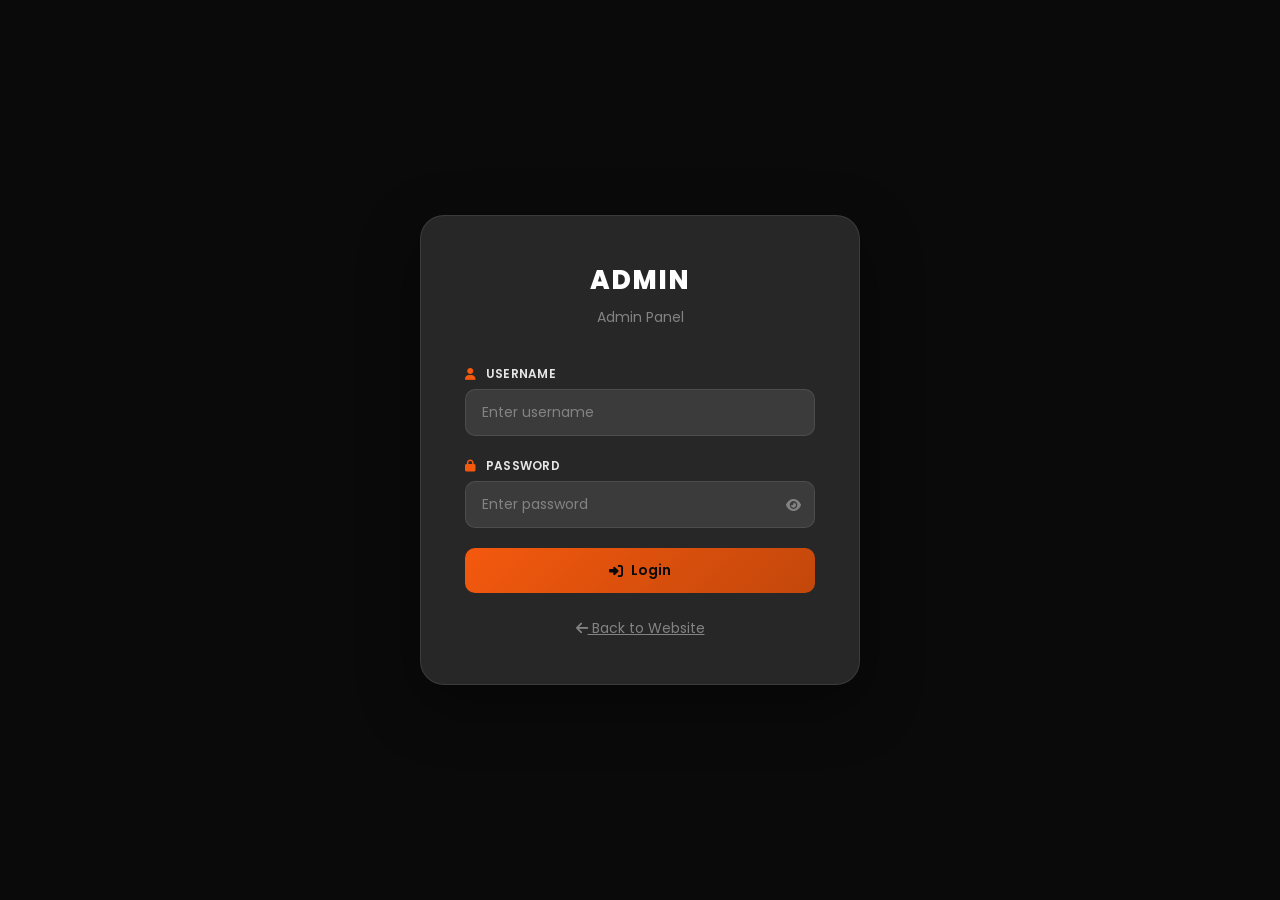
<file: admin/dashboard.html>
<!DOCTYPE html>
<html lang="en">
<head>
    <meta charset="UTF-8">
    <meta name="viewport" content="width=device-width, initial-scale=1.0">
    <title>Admin Dashboard - Sri SPS E-Bikes (Electric)</title>
    <link href="https://fonts.googleapis.com/css2?family=Poppins:wght@300;400;500;600;700&display=swap" rel="stylesheet">
    <link rel="stylesheet" href="https://cdnjs.cloudflare.com/ajax/libs/font-awesome/6.5.1/css/all.min.css">
    <link rel="stylesheet" href="../css/admin.css">
</head>
<body>
    <!-- Sidebar -->
    <aside class="sidebar" id="sidebar">
        <div class="sidebar-header">
            <h2>ADMIN</h2>
            <button class="sidebar-toggle" id="sidebarToggle">
                <i class="fas fa-bars"></i>
            </button>
        </div>
        <nav class="sidebar-nav">
            <ul>
                <li><a href="#dashboard" class="nav-link active" data-section="dashboard"><i class="fas fa-tachometer-alt"></i> Dashboard</a></li>
                <li><a href="#products" class="nav-link" data-section="products"><i class="fas fa-motorcycle"></i> Products</a></li>
                <li><a href="#features" class="nav-link" data-section="features"><i class="fas fa-star"></i> Features</a></li>
                <li><a href="#contact" class="nav-link" data-section="contact"><i class="fas fa-phone"></i> Contact</a></li>
                <li><a href="#images" class="nav-link" data-section="images"><i class="fas fa-image"></i> Images</a></li>
                <li><a href="#theme" class="nav-link" data-section="theme"><i class="fas fa-palette"></i> Theme</a></li>
                <li><a href="#settings" class="nav-link" data-section="settings"><i class="fas fa-cog"></i> Settings</a></li>
                <li><a href="#backup" class="nav-link" data-section="backup"><i class="fas fa-database"></i> Backup</a></li>
            </ul>
        </nav>
        <div class="sidebar-footer">
            <a href="../index.html" target="_blank"><i class="fas fa-external-link-alt"></i> View Website</a>
            <a href="#" id="logoutBtn"><i class="fas fa-sign-out-alt"></i> Logout</a>
        </div>
    </aside>

    <!-- Main Content -->
    <main class="main-content" id="mainContent">
        <!-- Top Bar -->
        <header class="topbar">
            <div class="topbar-left">
                <button class="mobile-menu-btn" id="mobileMenuBtn">
                    <i class="fas fa-bars"></i>
                </button>
                <h2 id="pageTitle">Dashboard</h2>
            </div>
            <div class="topbar-right">
                <span class="admin-name"><i class="fas fa-user-circle"></i> Admin</span>
            </div>
        </header>

        <!-- Dashboard Section -->
        <section class="content-section active" id="dashboard">
            <div class="stats-grid">
                <div class="stat-card">
                    <div class="stat-icon"><i class="fas fa-motorcycle"></i></div>
                    <div class="stat-info">
                        <h3 id="totalProducts">5</h3>
                        <p>Total Products</p>
                    </div>
                </div>
                <div class="stat-card">
                    <div class="stat-icon"><i class="fas fa-star"></i></div>
                    <div class="stat-info">
                        <h3 id="totalFeatures">6</h3>
                        <p>Total Features</p>
                    </div>
                </div>
                <div class="stat-card">
                    <div class="stat-icon"><i class="fas fa-image"></i></div>
                    <div class="stat-info">
                        <h3 id="totalImages">0</h3>
                        <p>Total Images</p>
                    </div>
                </div>
                <div class="stat-card">
                    <div class="stat-icon"><i class="fas fa-palette"></i></div>
                    <div class="stat-info">
                        <h3 id="currentTheme">Default</h3>
                        <p>Current Theme</p>
                    </div>
                </div>
                <div class="stat-card" id="storageUsage">
                    <!-- Filled by JS -->
                </div>
            </div>

            <div class="dashboard-grid">
                <div class="dashboard-card">
                    <h3><i class="fas fa-motorcycle"></i> Recent Products</h3>
                    <div id="recentProducts" class="recent-list">
                        <!-- Filled by JS -->
                    </div>
                </div>
                <div class="dashboard-card">
                    <h3><i class="fas fa-info-circle"></i> Quick Info</h3>
                    <div class="quick-info">
                        <p><strong>Version:</strong> 1.0.0</p>
                    </div>
                </div>
            </div>
        </section>

        <!-- Products Section -->
        <section class="content-section" id="products">
            <div class="section-header-bar">
                <h3><i class="fas fa-motorcycle"></i> Manage Products</h3>
                <button class="btn btn-primary" id="addProductBtn">
                    <i class="fas fa-plus"></i> Add Product
                </button>
            </div>
            <div class="table-container">
                <table class="data-table" id="productsTable">
                    <thead>
                        <tr>
                            <th>ID</th>
                            <th>Model</th>
                            <th>Category</th>
                            <th>Battery</th>
                            <th>Speed</th>
                            <th>Mileage</th>
                            <th>Charge</th>
                            <th>Price</th>
                            <th>Colours</th>
                            <th>Actions</th>
                        </tr>
                    </thead>
                    <tbody id="productsTableBody">
                        <!-- Filled by JS -->
                    </tbody>
                </table>
            </div>
        </section>

        <!-- Features Section -->
        <section class="content-section" id="features">
            <div class="section-header-bar">
                <h3><i class="fas fa-star"></i> Manage Features (Why Choose Us)</h3>
                <button class="btn btn-primary" id="addFeatureBtn">
                    <i class="fas fa-plus"></i> Add Feature
                </button>
            </div>
            <div class="table-container">
                <table class="data-table" id="featuresTable">
                    <thead>
                        <tr>
                            <th>ID</th>
                            <th>Icon</th>
                            <th>Title</th>
                            <th>Description</th>
                            <th>Actions</th>
                        </tr>
                    </thead>
                    <tbody id="featuresTableBody">
                        <!-- Filled by JS -->
                    </tbody>
                </table>
            </div>
        </section>

        <!-- Contact Section -->
        <section class="content-section" id="contact">
            <div class="section-header-bar">
                <h3><i class="fas fa-phone"></i> Contact Information</h3>
            </div>
            <div class="form-card">
                <form id="contactForm">
                    <div class="form-grid">
                        <div class="form-group">
                            <label>Phone Number</label>
                            <input type="tel" id="contactPhone" placeholder="+91 XXXXX XXXXX">
                        </div>
                        <div class="form-group">
                            <label>WhatsApp Number</label>
                            <input type="tel" id="contactWhatsApp" placeholder="+91 XXXXX XXXXX">
                        </div>
                        <div class="form-group">
                            <label>Email Address</label>
                            <input type="email" id="contactEmail" placeholder="email@example.com">
                        </div>
                        <div class="form-group">
                            <label>Address</label>
                            <input type="text" id="contactAddress" placeholder="Full Address">
                        </div>
                        <div class="form-group">
                            <label>City</label>
                            <input type="text" id="contactCity" placeholder="City">
                        </div>
                        <div class="form-group">
                            <label>State</label>
                            <input type="text" id="contactState" placeholder="State">
                        </div>
                        <div class="form-group full-width">
                            <label>Find Store (Google Maps) URL</label>
                            <input type="url" id="contactGoogleMaps" placeholder="https://maps.google.com/...">
                        </div>
                        <div class="form-group full-width">
                            <label>Google Reviews URL</label>
                            <input type="url" id="contactGoogleReview" placeholder="https://g.page/...">
                        </div>
                        <div class="form-group full-width">
                            <label>Facebook URL</label>
                            <input type="url" id="contactFacebook" placeholder="https://facebook.com/...">
                        </div>
                        <div class="form-group full-width">
                            <label>Instagram URL</label>
                            <input type="url" id="contactInstagram" placeholder="https://instagram.com/...">
                        </div>
                        <div class="form-group full-width">
                            <label>YouTube URL</label>
                            <input type="url" id="contactYoutube" placeholder="https://youtube.com/...">
                        </div>
                    </div>
                    <button type="submit" class="btn btn-primary">
                        <i class="fas fa-save"></i> Save Contact Info
                    </button>
                </form>
            </div>
        </section>

        <!-- Images Section -->
        <section class="content-section" id="images">
            <div class="section-header-bar">
                <h3><i class="fas fa-image"></i> Manage Images</h3>
                <div style="display:flex;gap:8px;">
                    <button class="btn btn-danger" id="clearImagesBtn" style="padding:8px 14px;font-size:13px;">
                        <i class="fas fa-trash-alt"></i> Clear All Images
                    </button>
                    <button class="btn btn-primary" id="addImageBtn">
                        <i class="fas fa-upload"></i> Upload Image
                    </button>
                </div>
            </div>
            <div class="images-grid" id="imagesGrid">
                <!-- Filled by JS -->
            </div>
            <div class="upload-area" id="uploadArea">
                <i class="fas fa-cloud-upload-alt"></i>
                <p>Drag & Drop images here or click to upload</p>
                <input type="file" id="imageUpload" accept="image/*" multiple hidden>
                <button class="btn btn-secondary" id="uploadBtn">Select Files</button>
            </div>
        </section>

        <!-- Theme Section -->
        <section class="content-section" id="theme">
            <div class="section-header-bar">
                <h3><i class="fas fa-palette"></i> Theme Settings</h3>
            </div>
            <div class="custom-theme-section">
                <h4><i class="fas fa-paint-brush"></i> Brand Color</h4>
                <p style="color:var(--text-muted);font-size:13px;margin-bottom:16px;">The site uses just 3 colors — Primary (yours to pick), Secondary background, and Text — for a clean, consistent look. Pick your Primary color below; it's used for buttons, links, badges and highlights across the whole site.</p>
                <div style="display:flex;gap:24px;align-items:center;flex-wrap:wrap;">
                    <div style="text-align:center;">
                        <label style="display:block;font-size:12px;font-weight:600;margin-bottom:6px;color:var(--text);">Primary Color</label>
                        <input type="color" id="colorPrimary" value="#f4590e" style="width:64px;height:64px;border:none;border-radius:12px;cursor:pointer;background:none;">
                        <small style="display:block;font-size:10px;color:var(--text-muted);margin-top:4px;">Buttons, Links, Badges</small>
                    </div>
                    <div style="flex:1;min-width:220px;">
                        <label style="display:block;font-size:13px;font-weight:600;margin-bottom:8px;color:var(--text);">Live Preview</label>
                        <div style="display:grid;grid-template-columns:repeat(3,1fr);gap:6px;max-width:280px;">
                            <div style="text-align:center;">
                                <div id="prevPrimary" style="width:100%;height:36px;border-radius:8px;border:1px solid var(--glass-border);"></div>
                                <small style="font-size:10px;color:var(--text-muted);">Primary</small>
                            </div>
                            <div style="text-align:center;">
                                <div style="width:100%;height:36px;border-radius:8px;border:1px solid var(--glass-border);background:#0a0a0a;"></div>
                                <small style="font-size:10px;color:var(--text-muted);">Secondary (fixed)</small>
                            </div>
                            <div style="text-align:center;">
                                <div style="width:100%;height:36px;border-radius:8px;border:1px solid var(--glass-border);background:#e4e4e4;"></div>
                                <small style="font-size:10px;color:var(--text-muted);">Text (fixed)</small>
                            </div>
                        </div>
                    </div>
                </div>
                <div style="margin-top:16px;display:flex;gap:10px;align-items:center;">
                    <button class="btn btn-primary" id="applyCustomTheme">
                        <i class="fas fa-check"></i> Apply Theme
                    </button>
                    <span id="themeAppliedMsg" style="color:var(--primary);font-size:13px;display:none;"><i class="fas fa-check-circle"></i> Applied!</span>
                </div>
            </div>
        </section>

        <!-- Settings Section -->
        <section class="content-section" id="settings">
            <div class="section-header-bar">
                <h3><i class="fas fa-cog"></i> Admin Settings</h3>
            </div>
            <div class="form-card">
                <form id="settingsForm">
                    <h4>Change Password</h4>
                    <div class="form-grid">
                        <div class="form-group">
                            <label>Current Password</label>
                            <input type="password" id="currentPassword" placeholder="Enter current password">
                        </div>
                        <div class="form-group">
                            <label>New Password</label>
                            <input type="password" id="newPassword" placeholder="Enter new password">
                        </div>
                        <div class="form-group">
                            <label>Confirm Password</label>
                            <input type="password" id="confirmPassword" placeholder="Confirm new password">
                        </div>
                    </div>
                    <button type="submit" class="btn btn-primary">
                        <i class="fas fa-key"></i> Update Password
                    </button>
                </form>

                <hr class="divider">

                <h4>Website Settings</h4>
                <form id="websiteSettingsForm">
                    <div class="form-grid">
                        <div class="form-group">
                            <label>Company Logo (shown on Home Page &amp; PDF)</label>
                            <div class="logo-upload-area">
                                <div class="logo-preview" id="logoPreview" style="width:120px;height:120px;border:2px dashed var(--glass-border);border-radius:12px;display:flex;align-items:center;justify-content:center;cursor:pointer;background:var(--glass);margin-bottom:10px;overflow:hidden;">
                                    <i class="fas fa-image" id="logoPlaceholderIcon" style="font-size:36px;color:var(--text-muted);"></i>
                                    <img id="logoPreviewImg" src="" alt="Logo" style="display:none;width:100%;height:100%;object-fit:contain;">
                                </div>
                                <input type="file" id="logoUpload" accept="image/*" hidden>
                                <button type="button" class="btn btn-sm btn-secondary" id="uploadLogoBtn">
                                    <i class="fas fa-upload"></i> Upload Logo
                                </button>
                                <button type="button" class="btn btn-sm btn-danger" id="removeLogoBtn" style="margin-left:6px;display:none;">
                                    <i class="fas fa-trash"></i> Remove
                                </button>
                            </div>
                        </div>
                        <div class="form-group">
                            <label>Company Name</label>
                            <input type="text" id="companyName" placeholder="e.g., Sri SPS E-Bikes (Electric)">
                        </div>
                        <div class="form-group">
                            <label>Website Tagline</label>
                            <input type="text" id="websiteTagline" placeholder="Website Tagline">
                        </div>
                        <div class="form-group full-width">
                            <label>Website Title</label>
                            <input type="text" id="websiteTitle" placeholder="Website Title">
                        </div>
                        <div class="form-group full-width">
                            <label>Features Section Title</label>
                            <input type="text" id="featuresTitle" placeholder="e.g., The Sri SPS E-Bikes Advantage">
                        </div>
                        <div class="form-group full-width">
                            <label>Features Section Subtitle</label>
                            <input type="text" id="featuresSubtitle" placeholder="e.g., Experience the best in electric mobility">
                        </div>

                        <div class="form-group full-width">
                            <label>Meta Description</label>
                            <textarea id="metaDescription" rows="3" placeholder="SEO Meta Description"></textarea>
                        </div>
                        <div class="form-group full-width">
                            <label>Footer Copyright Text</label>
                            <input type="text" id="copyrightText" placeholder="e.g., © 2025 Sri SPS E-Bikes (Electric). All Rights Reserved.">
                        </div>
                    </div>
                    <button type="submit" class="btn btn-primary">
                        <i class="fas fa-save"></i> Save Settings
                    </button>
                </form>

                <hr class="divider">

                <h4>Hero Slider Settings</h4>
                <form id="heroSettingsForm" novalidate>
                    <div class="form-grid">
                        <div class="form-group full-width">
                            <h5 style="color:var(--primary);margin-bottom:12px;">Slide 1</h5>
                        </div>
                        <div class="form-group">
                            <label>Slide 1 Title</label>
                            <input type="text" id="heroSlide1Title" placeholder="e.g., Ride The Future With Sri SPS E-Bikes">
                        </div>
                        <div class="form-group">
                            <label>Slide 1 Subtitle</label>
                            <input type="text" id="heroSlide1Subtitle" placeholder="e.g., Experience the thrill of electric mobility.">
                        </div>
                        <div class="form-group">
                            <label>Slide 1 Badge Text</label>
                            <input type="text" id="heroSlide1Badge" placeholder="e.g., New Launch 2024">
                        </div>
                        <div class="form-group">
                            <label>Slide 1 Background Image</label>
                            <div style="background:var(--glass);padding:12px;border-radius:10px;border:1px solid var(--glass-border);">
                                <div id="heroSlide1Preview" style="width:100%;height:80px;border:2px dashed var(--glass-border);border-radius:8px;display:flex;align-items:center;justify-content:center;overflow:hidden;margin-bottom:8px;">
                                    <span style="color:var(--text-muted);font-size:12px;">No image</span>
                                </div>
                                <input type="file" id="heroSlide1Image" accept="image/*" hidden>
                                <div style="display:flex;gap:6px;">
                                    <button type="button" class="btn btn-sm btn-secondary" onclick="document.getElementById('heroSlide1Image').click()"><i class="fas fa-upload"></i> Upload</button>
                                    <button type="button" class="btn btn-sm btn-danger" id="heroSlide1Remove" style="display:none;" onclick="removeHeroSlideImage(1)"><i class="fas fa-trash"></i></button>
                                </div>
                            </div>
                        </div>
                        <div class="form-group">
                            <label>Slide 1 Product Image</label>
                            <div style="background:var(--glass);padding:12px;border-radius:10px;border:1px solid var(--glass-border);">
                                <div id="heroSlide1ProductPreview" style="width:100%;height:80px;border:2px dashed var(--glass-border);border-radius:8px;display:flex;align-items:center;justify-content:center;overflow:hidden;margin-bottom:8px;">
                                    <i class="fas fa-motorcycle" style="font-size:24px;color:var(--text-muted);"></i>
                                </div>
                                <input type="file" id="heroSlide1ProductImage" accept="image/*" hidden>
                                <div style="display:flex;gap:6px;">
                                    <button type="button" class="btn btn-sm btn-secondary" onclick="document.getElementById('heroSlide1ProductImage').click()"><i class="fas fa-upload"></i> Upload</button>
                                    <button type="button" class="btn btn-sm btn-danger" id="heroSlide1ProductRemove" style="display:none;"><i class="fas fa-trash"></i></button>
                                </div>
                                <p style="color:var(--text-muted);font-size:11px;margin-top:4px;">Scooter/product image shown on the right</p>
                            </div>
                        </div>
                        <div class="form-group full-width">
                            <h5 style="color:var(--primary);margin-bottom:12px;">Slide 2</h5>
                        </div>
                        <div class="form-group">
                            <label>Slide 2 Title</label>
                            <input type="text" id="heroSlide2Title" placeholder="e.g., Go Green, Go Electric">
                        </div>
                        <div class="form-group">
                            <label>Slide 2 Subtitle</label>
                            <input type="text" id="heroSlide2Subtitle" placeholder="e.g., Save up to 80% on fuel costs.">
                        </div>
                        <div class="form-group">
                            <label>Slide 2 Badge Text</label>
                            <input type="text" id="heroSlide2Badge" placeholder="e.g., High Speed">
                        </div>
                        <div class="form-group">
                            <label>Slide 2 Background Image</label>
                            <div style="background:var(--glass);padding:12px;border-radius:10px;border:1px solid var(--glass-border);">
                                <div id="heroSlide2Preview" style="width:100%;height:80px;border:2px dashed var(--glass-border);border-radius:8px;display:flex;align-items:center;justify-content:center;overflow:hidden;margin-bottom:8px;">
                                    <span style="color:var(--text-muted);font-size:12px;">No image</span>
                                </div>
                                <input type="file" id="heroSlide2Image" accept="image/*" hidden>
                                <div style="display:flex;gap:6px;">
                                    <button type="button" class="btn btn-sm btn-secondary" onclick="document.getElementById('heroSlide2Image').click()"><i class="fas fa-upload"></i> Upload</button>
                                    <button type="button" class="btn btn-sm btn-danger" id="heroSlide2Remove" style="display:none;" onclick="removeHeroSlideImage(2)"><i class="fas fa-trash"></i></button>
                                </div>
                            </div>
                        </div>
                        <div class="form-group">
                            <label>Slide 2 Product Image</label>
                            <div style="background:var(--glass);padding:12px;border-radius:10px;border:1px solid var(--glass-border);">
                                <div id="heroSlide2ProductPreview" style="width:100%;height:80px;border:2px dashed var(--glass-border);border-radius:8px;display:flex;align-items:center;justify-content:center;overflow:hidden;margin-bottom:8px;">
                                    <i class="fas fa-motorcycle" style="font-size:24px;color:var(--text-muted);"></i>
                                </div>
                                <input type="file" id="heroSlide2ProductImage" accept="image/*" hidden>
                                <div style="display:flex;gap:6px;">
                                    <button type="button" class="btn btn-sm btn-secondary" onclick="document.getElementById('heroSlide2ProductImage').click()"><i class="fas fa-upload"></i> Upload</button>
                                    <button type="button" class="btn btn-sm btn-danger" id="heroSlide2ProductRemove" style="display:none;"><i class="fas fa-trash"></i></button>
                                </div>
                                <p style="color:var(--text-muted);font-size:11px;margin-top:4px;">Scooter/product image shown on the right</p>
                            </div>
                        </div>
                        <div class="form-group full-width">
                            <h5 style="color:var(--primary);margin-bottom:12px;">Slide 3</h5>
                        </div>
                        <div class="form-group">
                            <label>Slide 3 Title</label>
                            <input type="text" id="heroSlide3Title" placeholder="e.g., Save The Earth, Ride Smart">
                        </div>
                        <div class="form-group">
                            <label>Slide 3 Subtitle</label>
                            <input type="text" id="heroSlide3Subtitle" placeholder="e.g., Comfortable daily commute with zero pollution.">
                        </div>
                        <div class="form-group">
                            <label>Slide 3 Badge Text</label>
                            <input type="text" id="heroSlide3Badge" placeholder="e.g., Comfort Speed">
                        </div>
                        <div class="form-group">
                            <label>Slide 3 Background Image</label>
                            <div style="background:var(--glass);padding:12px;border-radius:10px;border:1px solid var(--glass-border);">
                                <div id="heroSlide3Preview" style="width:100%;height:80px;border:2px dashed var(--glass-border);border-radius:8px;display:flex;align-items:center;justify-content:center;overflow:hidden;margin-bottom:8px;">
                                    <span style="color:var(--text-muted);font-size:12px;">No image</span>
                                </div>
                                <input type="file" id="heroSlide3Image" accept="image/*" hidden>
                                <div style="display:flex;gap:6px;">
                                    <button type="button" class="btn btn-sm btn-secondary" onclick="document.getElementById('heroSlide3Image').click()"><i class="fas fa-upload"></i> Upload</button>
                                    <button type="button" class="btn btn-sm btn-danger" id="heroSlide3Remove" style="display:none;" onclick="removeHeroSlideImage(3)"><i class="fas fa-trash"></i></button>
                                </div>
                            </div>
                        </div>
                        <div class="form-group">
                            <label>Slide 3 Product Image</label>
                            <div style="background:var(--glass);padding:12px;border-radius:10px;border:1px solid var(--glass-border);">
                                <div id="heroSlide3ProductPreview" style="width:100%;height:80px;border:2px dashed var(--glass-border);border-radius:8px;display:flex;align-items:center;justify-content:center;overflow:hidden;margin-bottom:8px;">
                                    <i class="fas fa-motorcycle" style="font-size:24px;color:var(--text-muted);"></i>
                                </div>
                                <input type="file" id="heroSlide3ProductImage" accept="image/*" hidden>
                                <div style="display:flex;gap:6px;">
                                    <button type="button" class="btn btn-sm btn-secondary" onclick="document.getElementById('heroSlide3ProductImage').click()"><i class="fas fa-upload"></i> Upload</button>
                                    <button type="button" class="btn btn-sm btn-danger" id="heroSlide3ProductRemove" style="display:none;"><i class="fas fa-trash"></i></button>
                                </div>
                                <p style="color:var(--text-muted);font-size:11px;margin-top:4px;">Scooter/product image shown on the right</p>
                            </div>
                        </div>
                        <div class="form-group full-width">
                            <h5 style="color:var(--primary);margin-bottom:12px;">Slide 4</h5>
                        </div>
                        <div class="form-group">
                            <label>Slide 4 Title</label>
                            <input type="text" id="heroSlide4Title" placeholder="e.g., Ride Longer, Charge Smarter">
                        </div>
                        <div class="form-group">
                            <label>Slide 4 Subtitle</label>
                            <input type="text" id="heroSlide4Subtitle" placeholder="e.g., Extended battery range for uninterrupted journeys.">
                        </div>
                        <div class="form-group">
                            <label>Slide 4 Badge Text</label>
                            <input type="text" id="heroSlide4Badge" placeholder="e.g., Long Range">
                        </div>
                        <div class="form-group">
                            <label>Slide 4 Background Image</label>
                            <div style="background:var(--glass);padding:12px;border-radius:10px;border:1px solid var(--glass-border);">
                                <div id="heroSlide4Preview" style="width:100%;height:80px;border:2px dashed var(--glass-border);border-radius:8px;display:flex;align-items:center;justify-content:center;overflow:hidden;margin-bottom:8px;">
                                    <span style="color:var(--text-muted);font-size:12px;">No image</span>
                                </div>
                                <input type="file" id="heroSlide4Image" accept="image/*" hidden>
                                <div style="display:flex;gap:6px;">
                                    <button type="button" class="btn btn-sm btn-secondary" onclick="document.getElementById('heroSlide4Image').click()"><i class="fas fa-upload"></i> Upload</button>
                                    <button type="button" class="btn btn-sm btn-danger" id="heroSlide4Remove" style="display:none;" onclick="removeHeroSlideImage(4)"><i class="fas fa-trash"></i></button>
                                </div>
                            </div>
                        </div>
                        <div class="form-group">
                            <label>Slide 4 Product Image</label>
                            <div style="background:var(--glass);padding:12px;border-radius:10px;border:1px solid var(--glass-border);">
                                <div id="heroSlide4ProductPreview" style="width:100%;height:80px;border:2px dashed var(--glass-border);border-radius:8px;display:flex;align-items:center;justify-content:center;overflow:hidden;margin-bottom:8px;">
                                    <i class="fas fa-motorcycle" style="font-size:24px;color:var(--text-muted);"></i>
                                </div>
                                <input type="file" id="heroSlide4ProductImage" accept="image/*" hidden>
                                <div style="display:flex;gap:6px;">
                                    <button type="button" class="btn btn-sm btn-secondary" onclick="document.getElementById('heroSlide4ProductImage').click()"><i class="fas fa-upload"></i> Upload</button>
                                    <button type="button" class="btn btn-sm btn-danger" id="heroSlide4ProductRemove" style="display:none;"><i class="fas fa-trash"></i></button>
                                </div>
                                <p style="color:var(--text-muted);font-size:11px;margin-top:4px;">Scooter/product image shown on the right</p>
                            </div>
                        </div>
                        <div class="form-group full-width">
                            <h5 style="color:var(--primary);margin-bottom:12px;">Slide 5</h5>
                        </div>
                        <div class="form-group">
                            <label>Slide 5 Title</label>
                            <input type="text" id="heroSlide5Title" placeholder="e.g., Power Your Daily Ride">
                        </div>
                        <div class="form-group">
                            <label>Slide 5 Subtitle</label>
                            <input type="text" id="heroSlide5Subtitle" placeholder="e.g., The perfect companion for everyday commutes.">
                        </div>
                        <div class="form-group">
                            <label>Slide 5 Badge Text</label>
                            <input type="text" id="heroSlide5Badge" placeholder="e.g., Best Seller">
                        </div>
                        <div class="form-group">
                            <label>Slide 5 Background Image</label>
                            <div style="background:var(--glass);padding:12px;border-radius:10px;border:1px solid var(--glass-border);">
                                <div id="heroSlide5Preview" style="width:100%;height:80px;border:2px dashed var(--glass-border);border-radius:8px;display:flex;align-items:center;justify-content:center;overflow:hidden;margin-bottom:8px;">
                                    <span style="color:var(--text-muted);font-size:12px;">No image</span>
                                </div>
                                <input type="file" id="heroSlide5Image" accept="image/*" hidden>
                                <div style="display:flex;gap:6px;">
                                    <button type="button" class="btn btn-sm btn-secondary" onclick="document.getElementById('heroSlide5Image').click()"><i class="fas fa-upload"></i> Upload</button>
                                    <button type="button" class="btn btn-sm btn-danger" id="heroSlide5Remove" style="display:none;" onclick="removeHeroSlideImage(5)"><i class="fas fa-trash"></i></button>
                                </div>
                            </div>
                        </div>
                        <div class="form-group">
                            <label>Slide 5 Product Image</label>
                            <div style="background:var(--glass);padding:12px;border-radius:10px;border:1px solid var(--glass-border);">
                                <div id="heroSlide5ProductPreview" style="width:100%;height:80px;border:2px dashed var(--glass-border);border-radius:8px;display:flex;align-items:center;justify-content:center;overflow:hidden;margin-bottom:8px;">
                                    <i class="fas fa-motorcycle" style="font-size:24px;color:var(--text-muted);"></i>
                                </div>
                                <input type="file" id="heroSlide5ProductImage" accept="image/*" hidden>
                                <div style="display:flex;gap:6px;">
                                    <button type="button" class="btn btn-sm btn-secondary" onclick="document.getElementById('heroSlide5ProductImage').click()"><i class="fas fa-upload"></i> Upload</button>
                                    <button type="button" class="btn btn-sm btn-danger" id="heroSlide5ProductRemove" style="display:none;"><i class="fas fa-trash"></i></button>
                                </div>
                                <p style="color:var(--text-muted);font-size:11px;margin-top:4px;">Scooter/product image shown on the right</p>
                            </div>
                        </div>
                    </div>
                    <button type="submit" class="btn btn-primary">
                        <i class="fas fa-save"></i> Save Hero Settings
                    </button>
                </form>

                <hr class="divider">

                <h4>About Us Settings</h4>
                <form id="aboutSettingsForm" novalidate>
                    <div class="form-grid">
                        <div class="form-group">
                            <label>About Title</label>
                            <input type="text" id="aboutTitle" placeholder="e.g., Pioneering Electric Mobility in India">
                        </div>
                        <div class="form-group full-width">
                            <label>About Description</label>
                            <textarea id="aboutDescription" rows="3" placeholder="About your company description"></textarea>
                        </div>
                        <div class="form-group">
                            <label>Happy Customers</label>
                            <input type="text" id="aboutStat1" placeholder="e.g., 50,000+">
                        </div>
                        <div class="form-group">
                            <label>Happy Customers Label</label>
                            <input type="text" id="aboutStat1Label" placeholder="e.g., Happy Customers">
                        </div>
                        <div class="form-group">
                            <label>Service Centers</label>
                            <input type="text" id="aboutStat2" placeholder="e.g., 100+">
                        </div>
                        <div class="form-group">
                            <label>Service Centers Label</label>
                            <input type="text" id="aboutStat2Label" placeholder="e.g., Service Centers">
                        </div>
                        <div class="form-group">
                            <label>Models Available</label>
                            <input type="text" id="aboutStat3" placeholder="e.g., 10+">
                        </div>
                        <div class="form-group">
                            <label>Models Available Label</label>
                            <input type="text" id="aboutStat3Label" placeholder="e.g., Models Available">
                        </div>
                        <div class="form-group full-width">
                            <label>About Image</label>
                            <div style="background:var(--glass);padding:12px;border-radius:10px;border:1px solid var(--glass-border);">
                                <div id="aboutImagePreview" style="width:100%;height:150px;border:2px dashed var(--glass-border);border-radius:8px;display:flex;align-items:center;justify-content:center;overflow:hidden;margin-bottom:8px;">
                                    <span style="color:var(--text-muted);font-size:12px;">No image</span>
                                </div>
                                <input type="file" id="aboutImageUpload" accept="image/*" hidden>
                                <div style="display:flex;gap:6px;">
                                    <button type="button" class="btn btn-sm btn-secondary" onclick="document.getElementById('aboutImageUpload').click()"><i class="fas fa-upload"></i> Upload Image</button>
                                    <button type="button" class="btn btn-sm btn-danger" id="aboutImageRemove" style="display:none;"><i class="fas fa-trash"></i> Remove</button>
                                </div>
                            </div>
                        </div>
                    </div>
                    <button type="submit" class="btn btn-primary">
                        <i class="fas fa-save"></i> Save About Settings
                    </button>
                </form>

                <hr class="divider">

                <h4><i class="fab fa-google"></i> Testimonials / Google Reviews</h4>
                <p style="color:var(--text-muted);font-size:13px;margin-bottom:16px;">Add customer reviews that appear in the "What Our Customers Say" section.</p>
                <div id="testimonialList" style="margin-bottom:16px;"></div>
                <form id="testimonialForm" novalidate>
                    <input type="hidden" id="testimonialEditIndex" value="-1">
                    <div class="form-grid">
                        <div class="form-group">
                            <label>Customer Name *</label>
                            <input type="text" id="testimonialName" placeholder="e.g., Rajesh Kumar" required>
                        </div>
                        <div class="form-group">
                            <label>Designation / Model</label>
                            <input type="text" id="testimonialDesignation" placeholder="e.g., G6 Owner">
                        </div>
                        <div class="form-group full-width">
                            <label>Review Text *</label>
                            <textarea id="testimonialText" rows="3" placeholder="Enter customer review" required></textarea>
                        </div>
                        <div class="form-group">
                            <label>Star Rating</label>
                            <select id="testimonialRating">
                                <option value="5">★★★★★ (5 Stars)</option>
                                <option value="4">★★★★☆ (4 Stars)</option>
                                <option value="3">★★★☆☆ (3 Stars)</option>
                                <option value="2">★★☆☆☆ (2 Stars)</option>
                                <option value="1">★☆☆☆☆ (1 Star)</option>
                            </select>
                        </div>
                        <div class="form-group">
                            <label>Customer Photo (Optional)</label>
                            <div style="background:var(--glass);padding:12px;border-radius:10px;border:1px solid var(--glass-border);">
                                <div id="testimonialPhotoPreview" style="width:60px;height:60px;border:2px dashed var(--glass-border);border-radius:50%;display:flex;align-items:center;justify-content:center;overflow:hidden;margin-bottom:8px;">
                                    <i class="fas fa-user" style="font-size:20px;color:var(--text-muted);"></i>
                                </div>
                                <input type="file" id="testimonialPhoto" accept="image/*" hidden>
                                <div style="display:flex;gap:6px;">
                                    <button type="button" class="btn btn-sm btn-secondary" onclick="document.getElementById('testimonialPhoto').click()"><i class="fas fa-upload"></i> Upload</button>
                                    <button type="button" class="btn btn-sm btn-danger" id="testimonialPhotoRemove" style="display:none;"><i class="fas fa-trash"></i></button>
                                </div>
                            </div>
                        </div>
                    </div>
                    <div style="display:flex;gap:8px;">
                        <button type="submit" class="btn btn-primary">
                            <i class="fas fa-save"></i> <span id="testimonialSubmitText">Add Review</span>
                        </button>
                        <button type="button" class="btn btn-secondary" id="testimonialCancelBtn" style="display:none;">
                            <i class="fas fa-times"></i> Cancel
                        </button>
                    </div>
                </form>

                <hr class="divider">

                <h4><i class="fas fa-piggy-bank"></i> Savings Section Settings</h4>
                <p style="color:var(--text-muted);font-size:13px;margin-bottom:16px;">Edit the "Calculate Your Savings" section content.</p>
                <form id="savingsSettingsForm" novalidate>
                    <div class="form-grid">
                        <div class="form-group">
                            <label>Section Tag</label>
                            <input type="text" id="savingsTag" placeholder="e.g., Calculate Your Savings">
                        </div>
                        <div class="form-group">
                            <label>Section Title</label>
                            <input type="text" id="savingsTitle" placeholder="e.g., How Much Can You Save?">
                        </div>
                        <div class="form-group full-width">
                            <label>Section Subtitle</label>
                            <input type="text" id="savingsSubtitle" placeholder="e.g., Switch to electric and see your savings grow">
                        </div>
                        <div class="form-group full-width">
                            <label>Card 1</label>
                            <div style="background:var(--glass);padding:12px;border-radius:10px;border:1px solid var(--glass-border);">
                                <input type="text" id="savingsCard1Title" placeholder="Title (e.g., Fuel Savings)" style="margin-bottom:6px;">
                                <input type="text" id="savingsCard1Amount" placeholder="Amount (e.g., ₹60,000/year)" style="margin-bottom:6px;">
                                <input type="text" id="savingsCard1Desc" placeholder="Description (e.g., Average savings on fuel costs)">
                            </div>
                        </div>
                        <div class="form-group full-width">
                            <label>Card 2</label>
                            <div style="background:var(--glass);padding:12px;border-radius:10px;border:1px solid var(--glass-border);">
                                <input type="text" id="savingsCard2Title" placeholder="Title (e.g., Maintenance Savings)" style="margin-bottom:6px;">
                                <input type="text" id="savingsCard2Amount" placeholder="Amount (e.g., ₹15,000/year)" style="margin-bottom:6px;">
                                <input type="text" id="savingsCard2Desc" placeholder="Description (e.g., No engine oil, filters, etc.)">
                            </div>
                        </div>
                        <div class="form-group full-width">
                            <label>Card 3</label>
                            <div style="background:var(--glass);padding:12px;border-radius:10px;border:1px solid var(--glass-border);">
                                <input type="text" id="savingsCard3Title" placeholder="Title (e.g., Carbon Saved)" style="margin-bottom:6px;">
                                <input type="text" id="savingsCard3Amount" placeholder="Amount (e.g., 2.5 tons/year)" style="margin-bottom:6px;">
                                <input type="text" id="savingsCard3Desc" placeholder="Description (e.g., Your contribution to clean air)">
                            </div>
                        </div>
                    </div>
                    <button type="submit" class="btn btn-primary">
                        <i class="fas fa-save"></i> Save Savings Settings
                    </button>
                </form>

                <hr class="divider">

                <h4>Data Management</h4>
                <div class="btn-group">
                    <button class="btn btn-secondary" id="exportDataBtn">
                        <i class="fas fa-download"></i> Export Data
                    </button>
                    <button class="btn btn-secondary" id="importDataBtn">
                        <i class="fas fa-upload"></i> Import Data
                    </button>
                    <button class="btn btn-danger" id="resetDataBtn">
                        <i class="fas fa-trash"></i> Reset All Data
                    </button>
                </div>
                <input type="file" id="importFile" accept=".json" hidden>
            </div>
        </section>

        <!-- Backup Section -->
        <section class="content-section" id="backup">
            <div class="section-header-bar">
                <h3><i class="fas fa-database"></i> Backup & Restore</h3>
            </div>
            <div class="form-card" style="text-align:center;padding:40px 20px;">
                <div style="margin-bottom:30px;">
                    <i class="fas fa-cloud-upload-alt" style="font-size:48px;color:var(--primary);margin-bottom:15px;display:block;"></i>
                    <h4 style="color:var(--white);margin-bottom:8px;">Save Your Data Before Switching Systems</h4>
                    <p style="color:var(--text-muted);font-size:14px;">localStorage only saves in your browser. To move data to another computer, Export first then Import on the new system.</p>
                </div>
                <div style="display:flex;gap:16px;justify-content:center;flex-wrap:wrap;">
                    <button class="btn btn-primary" id="exportDataBtn2" style="min-width:200px;padding:14px 28px;font-size:16px;">
                        <i class="fas fa-download"></i> Export Data (JSON)
                    </button>
                    <button class="btn btn-secondary" id="importDataBtn2" style="min-width:200px;padding:14px 28px;font-size:16px;">
                        <i class="fas fa-upload"></i> Import Data (JSON)
                    </button>
                </div>
                <input type="file" id="importFile2" accept=".json" hidden>
                <div style="margin-top:30px;padding:16px;background:var(--glass);border-radius:12px;border:1px solid var(--glass-border);text-align:left;">
                    <h5 style="color:var(--white);margin-bottom:10px;"><i class="fas fa-info-circle" style="color:var(--accent);"></i> How to Transfer Data</h5>
                    <ol style="color:var(--text-muted);font-size:13px;line-height:2;padding-left:20px;">
                        <li><strong>System 1:</strong> Click <span style="color:var(--primary);">Export Data</span> → save the JSON file</li>
                        <li>Copy the whole project folder + the JSON file to a USB/new system</li>
                        <li><strong>System 2:</strong> Open admin → click <span style="color:var(--accent);">Import Data</span> → select the JSON file</li>
                        <li>Page reloads — all products, images, settings restored!</li>
                    </ol>
                </div>
            </div>
        </section>
    </main>

    <!-- Add/Edit Product Modal -->
    <div class="modal" id="featureModal">
        <div class="modal-content modal-sm">
            <div class="modal-header">
                <h3 id="featureModalTitle">Add Feature</h3>
                <button class="modal-close" id="closeFeatureModal">&times;</button>
            </div>
            <form id="featureForm" novalidate>
                <input type="hidden" id="featureId">
                <div class="form-group">
                    <label>Feature Title *</label>
                    <input type="text" id="featureTitle" placeholder="e.g., Eco Friendly" required>
                </div>
                <div class="form-group">
                    <label>Icon (Image Upload or FontAwesome)</label>
                    <div class="icon-upload-row">
                        <div class="icon-preview-box" id="featureIconPreview">
                            <i class="fas fa-image"></i>
                        </div>
                        <div style="flex:1;">
                            <input type="file" id="featureIconFile" accept="image/*" style="display:none;">
                            <button type="button" class="btn btn-secondary" id="featureIconUploadBtn" style="width:100%;margin-bottom:6px;">
                                <i class="fas fa-cloud-upload-alt"></i> Upload Icon Image
                            </button>
                            <small style="color:var(--text-muted);font-size:11px;display:block;">PNG/SVG/JPG — Square image works best</small>
                            <div style="text-align:center;color:var(--text-muted);font-size:11px;margin:4px 0;">OR</div>
                            <input type="text" id="featureIcon" placeholder="FontAwesome class e.g. fas fa-leaf">
                        </div>
                    </div>
                </div>
                <div class="form-group">
                    <label>Description *</label>
                    <textarea id="featureDesc" rows="3" placeholder="Feature description" required></textarea>
                </div>
                <div class="modal-footer">
                    <button type="button" class="btn btn-secondary" id="cancelFeatureModal">Cancel</button>
                    <button type="submit" class="btn btn-primary">
                        <i class="fas fa-save"></i> Save Feature
                    </button>
                </div>
            </form>
        </div>
    </div>

    <!-- Add/Edit Product Modal -->
    <div class="modal" id="productModal">
        <div class="modal-content">
            <div class="modal-header">
                <h3 id="productModalTitle">Add Product</h3>
                <button class="modal-close" id="closeModal">&times;</button>
            </div>
            <form id="productForm" novalidate>
                <input type="hidden" id="productId">
                <div class="form-grid">
                    <div class="form-group">
                        <label>Model Name *</label>
                        <input type="text" id="productName" required>
                    </div>
                    <div class="form-group">
                        <label>Category *</label>
                        <select id="productCategory" required>
                            <option value="high-speed">High Speed</option>
                            <option value="comfort-speed">Comfort Speed</option>
                        </select>
                    </div>
                    <div class="form-group">
                        <label>Battery Capacity *</label>
                        <select id="productBatteryCapacity" required>
                            <option value="">Select Battery</option>
                            <option value="48V 30AH">48V 30AH</option>
                            <option value="48V 45AH">48V 45AH</option>
                            <option value="60V 30AH">60V 30AH</option>
                            <option value="60V 45AH">60V 45AH</option>
                            <option value="51V 30AH">51V 30AH</option>
                            <option value="64V 30AH">64V 30AH</option>
                            <option value="64V 52AH">64V 52AH</option>
                        </select>
                    </div>
                    <div class="form-group">
                        <label>Battery Type</label>
                        <select id="productBatteryType">
                            <option value="Smart LFP">Smart LFP</option>
                            <option value="Li-ion">Li-ion</option>
                        </select>
                    </div>
                    <div class="form-group">
                        <label>Top Speed (km/h) *</label>
                        <input type="number" id="productSpeed" required>
                    </div>
                    <div class="form-group">
                        <label>Mileage (km) *</label>
                        <select id="productRange" required>
                            <option value="">Select Mileage</option>
                            <option value="50-60">50-60 km</option>
                            <option value="65-75">65-75 km</option>
                            <option value="80-90">80-90 km</option>
                            <option value="100-120">100-120 km</option>
                        </select>
                    </div>
                    <div class="form-group">
                        <label>Charging Time (hours)</label>
                        <input type="text" id="productChargeTime" placeholder="e.g., 3-4">
                    </div>
                    <div class="form-group">
                        <label>Price (₹) *</label>
                        <input type="number" id="productPrice" required>
                    </div>
                    <div class="form-group">
                        <label>Colours</label>
                        <div id="colorList" style="display:flex;flex-direction:column;gap:6px;margin-bottom:8px;"></div>
                        <div style="background:var(--glass);padding:10px;border-radius:10px;border:1px solid var(--glass-border);">
                            <div style="display:flex;gap:6px;margin-bottom:6px;">
                                <input type="color" id="productColor" value="#00c853" style="width:50px;height:36px;border:none;border-radius:8px;cursor:pointer;">
                                <input type="text" id="productColorName" placeholder="Colour name" style="flex:1;">
                            </div>
                            <div style="display:flex;gap:6px;margin-bottom:6px;">
                                <select id="productColorAvailable" style="flex:1;">
                                    <option value="yes">Available</option>
                                    <option value="no">Sold Out</option>
                                </select>
                            </div>
                            <div style="display:flex;gap:6px;align-items:center;">
                                <label style="font-size:12px;margin:0;cursor:pointer;background:var(--glass);padding:6px 10px;border-radius:8px;border:1px solid var(--glass-border);">
                                    <i class="fas fa-image"></i> Colour Image
                                    <input type="file" id="productColorImage" accept="image/*" style="display:none;" onchange="previewColorImage(event)">
                                </label>
                                <div id="colorImagePreview" style="width:40px;height:40px;border-radius:8px;overflow:hidden;display:none;border:1px solid var(--glass-border);"></div>
                            </div>
                            <button type="button" class="btn btn-sm btn-primary" id="addColorBtn" style="margin-top:8px;width:100%;"><i class="fas fa-plus"></i> Add Colour</button>
                        </div>
                    </div>
                    <div class="form-group">
                        <label>Badge Text</label>
                        <select id="productBadge">
                            <option value="">No Badge</option>
                            <option value="New">New</option>
                            <option value="Popular">Popular</option>
                        </select>
                    </div>
                    <div class="form-group full-width">
                        <label>Description</label>
                        <textarea id="productDesc" rows="3"></textarea>
                    </div>
                </div>
                <div class="modal-footer">
                    <button type="button" class="btn btn-secondary" id="cancelModal">Cancel</button>
                    <button type="submit" class="btn btn-primary">
                        <i class="fas fa-save"></i> Save Product
                    </button>
                </div>
            </form>
        </div>
    </div>

    <!-- Image Upload Modal -->
    <div class="modal" id="imageModal">
        <div class="modal-content modal-sm">
            <div class="modal-header">
                <h3>Upload Image</h3>
                <button class="modal-close" id="closeImageModal">&times;</button>
            </div>
            <form id="imageUploadForm" novalidate>
                <div class="form-group">
                    <label>Image Name</label>
                    <input type="text" id="imageName" placeholder="e.g., Hero Banner">
                </div>
                <div class="form-group">
                    <label>Image Type</label>
                    <select id="imageType">
                        <option value="banner">Banner</option>
                        <option value="product">Product</option>
                        <option value="about">About</option>
                        <option value="other">Other</option>
                    </select>
                </div>
                <div class="form-group">
                    <label>Select Image</label>
                    <div class="image-upload-area">
                        <input type="file" id="imageFile" accept="image/*" hidden>
                        <div class="image-preview" id="imageUploadPreview">
                            <i class="fas fa-cloud-upload-alt"></i>
                            <p>Click to select image</p>
                        </div>
                    </div>
                </div>
                <div class="modal-footer">
                    <button type="button" class="btn btn-secondary" id="cancelImageModal">Cancel</button>
                    <button type="submit" class="btn btn-primary">
                        <i class="fas fa-upload"></i> Upload
                    </button>
                </div>
            </form>
        </div>
    </div>

    <!-- Toast Notification -->
    <div class="toast" id="toast">
        <i class="fas fa-check-circle"></i>
        <span id="toastMessage">Action completed</span>
    </div>

    <script src="../js/admin.js"></script>
</body>
</html>
</file>
<file: css/admin.css>
/* ===== Admin Panel - Modern Dark UI ===== */
* {
    margin: 0;
    padding: 0;
    box-sizing: border-box;
}

:root {
    /* Same 3 colors as the homepage */
    --primary: #f4590e;
    --secondary: #0a0a0a;
    --text: #e6e6e6;

    /* Computed shades of the above (kept as separate variables only for compatibility with existing rules below) */
    --primary-dark: color-mix(in srgb, var(--primary) 80%, black);
    --accent: var(--primary);
    --danger: #ff5252;
    --dark: var(--secondary);
    --dark-card: color-mix(in srgb, var(--secondary) 88%, white);
    --dark-surface: color-mix(in srgb, var(--secondary) 80%, white);
    --sidebar-bg: color-mix(in srgb, var(--secondary) 94%, black);
    --sidebar-width: 260px;
    --topbar-height: 64px;
    --light: #f5f5f5;
    --white: #ffffff;
    --text-muted: color-mix(in srgb, var(--text) 55%, var(--secondary));
    --border: color-mix(in srgb, var(--text) 10%, transparent);
    --glass: color-mix(in srgb, var(--text) 5%, transparent);
    --shadow: 0 4px 20px rgba(0, 0, 0, 0.3);
    --radius: 14px;
    --radius-sm: 10px;
    --transition: all 0.3s ease;
}

body {
    font-family: 'Poppins', -apple-system, sans-serif;
    background: var(--dark);
    color: var(--text);
    line-height: 1.6;
}

/* ===== Login Page ===== */
.login-body {
    background: var(--dark);
    min-height: 100vh;
    display: flex;
    align-items: center;
    justify-content: center;
    padding: 20px;
}

.login-container {
    width: 100%;
    max-width: 440px;
}

.login-card {
    background: var(--dark-card);
    border: 1px solid var(--border);
    border-radius: 24px;
    padding: 44px;
    box-shadow: 0 20px 60px rgba(0, 0, 0, 0.4);
}

.login-header {
    text-align: center;
    margin-bottom: 36px;
}

.login-header h1 {
    font-size: 26px;
    font-weight: 800;
    color: var(--white);
    letter-spacing: 2px;
    text-transform: uppercase;
}

.login-header h1 span {
    color: var(--primary);
}

.login-header p {
    color: var(--text-muted);
    font-size: 14px;
    margin-top: 4px;
}

.login-form .form-group {
    margin-bottom: 20px;
}

.login-form label {
    display: block;
    font-size: 12px;
    font-weight: 600;
    margin-bottom: 8px;
    color: var(--text);
    text-transform: uppercase;
    letter-spacing: 0.5px;
}

.login-form label i {
    color: var(--primary);
    margin-right: 6px;
}

.login-form input {
    width: 100%;
    padding: 14px 18px;
    border: 1px solid var(--border);
    border-radius: var(--radius-sm);
    font-size: 15px;
    font-family: inherit;
    background: var(--dark-surface);
    color: var(--white);
    transition: var(--transition);
}

.login-form input::placeholder {
    color: var(--text-muted);
}

.login-form input:focus {
    outline: none;
    border-color: var(--primary);
    box-shadow: 0 0 0 4px color-mix(in srgb, var(--primary) 10%, transparent);
}

.password-input {
    position: relative;
}

.toggle-password {
    position: absolute;
    right: 14px;
    top: 50%;
    transform: translateY(-50%);
    background: none;
    border: none;
    cursor: pointer;
    color: var(--text-muted);
}

.login-info {
    margin-top: 24px;
    padding: 16px;
    background: var(--glass);
    border: 1px solid var(--border);
    border-radius: var(--radius-sm);
    font-size: 13px;
    color: var(--text-muted);
}

.login-info code {
    background: var(--primary);
    color: var(--dark);
    padding: 2px 10px;
    border-radius: 4px;
    font-size: 12px;
    font-weight: 600;
}

.back-link {
    display: block;
    text-align: center;
    margin-top: 24px;
    color: var(--text-muted);
    font-size: 14px;
}

.back-link:hover {
    color: var(--primary);
}

/* ===== Buttons ===== */
.btn {
    display: inline-flex;
    align-items: center;
    gap: 8px;
    padding: 12px 24px;
    border: none;
    border-radius: var(--radius-sm);
    font-size: 14px;
    font-weight: 600;
    font-family: inherit;
    cursor: pointer;
    transition: var(--transition);
}

.btn-primary {
    background: linear-gradient(135deg, var(--primary), var(--primary-dark));
    color: var(--dark);
}

.btn-primary:hover {
    transform: translateY(-2px);
    box-shadow: 0 4px 20px color-mix(in srgb, var(--primary) 30%, transparent);
}

.btn-secondary {
    background: var(--glass);
    color: var(--text);
    border: 1px solid var(--border);
}

.btn-secondary:hover {
    background: rgba(255,255,255,0.1);
}

.btn-danger {
    background: var(--danger);
    color: var(--white);
}

.btn-danger:hover {
    opacity: 0.9;
    transform: translateY(-2px);
}

.btn-block {
    width: 100%;
    justify-content: center;
}

.btn-group {
    display: flex;
    gap: 10px;
    flex-wrap: wrap;
}

/* ===== Sidebar ===== */
.sidebar {
    position: fixed;
    left: 0;
    top: 0;
    width: var(--sidebar-width);
    height: 100vh;
    background: var(--sidebar-bg);
    border-right: 1px solid var(--border);
    color: var(--white);
    z-index: 1000;
    display: flex;
    flex-direction: column;
    transition: var(--transition);
}

.sidebar-header {
    display: flex;
    align-items: center;
    justify-content: space-between;
    padding: 20px;
    border-bottom: 1px solid var(--border);
}

.sidebar-header h2 {
    font-size: 16px;
    font-weight: 800;
    letter-spacing: 1px;
}

.sidebar-header h2 span {
    color: var(--primary);
}

.sidebar-toggle {
    background: var(--glass);
    border: none;
    color: var(--white);
    font-size: 16px;
    cursor: pointer;
    width: 36px;
    height: 36px;
    border-radius: 8px;
    display: flex;
    align-items: center;
    justify-content: center;
}

.sidebar-nav {
    flex: 1;
    padding: 16px 0;
    overflow-y: auto;
}

.sidebar-nav ul li a {
    display: flex;
    align-items: center;
    gap: 12px;
    padding: 13px 20px;
    color: var(--text-muted);
    text-decoration: none;
    font-size: 14px;
    font-weight: 500;
    transition: var(--transition);
    border-left: 3px solid transparent;
}

.sidebar-nav ul li a:hover {
    background: var(--glass);
    color: var(--white);
}

.sidebar-nav ul li a.active {
    background: color-mix(in srgb, var(--primary) 8%, transparent);
    color: var(--primary);
    border-left-color: var(--primary);
}

.sidebar-nav ul li a i {
    width: 20px;
    text-align: center;
}

.sidebar-footer {
    padding: 16px 20px;
    border-top: 1px solid var(--border);
}

.sidebar-footer a {
    display: flex;
    align-items: center;
    gap: 10px;
    padding: 10px 0;
    color: var(--text-muted);
    text-decoration: none;
    font-size: 13px;
    transition: var(--transition);
}

.sidebar-footer a:hover {
    color: var(--white);
}

/* ===== Main Content ===== */
.main-content {
    margin-left: var(--sidebar-width);
    min-height: 100vh;
    transition: var(--transition);
}

/* ===== Top Bar ===== */
.topbar {
    height: var(--topbar-height);
    background: var(--dark-card);
    border-bottom: 1px solid var(--border);
    display: flex;
    align-items: center;
    justify-content: space-between;
    padding: 0 30px;
    position: sticky;
    top: 0;
    z-index: 100;
}

.topbar-left {
    display: flex;
    align-items: center;
    gap: 16px;
}

.mobile-menu-btn {
    display: none;
    background: var(--glass);
    border: 1px solid var(--border);
    font-size: 18px;
    cursor: pointer;
    color: var(--text);
    width: 40px;
    height: 40px;
    border-radius: 8px;
}

.topbar-left h2 {
    font-size: 18px;
    font-weight: 700;
    color: var(--white);
}

.topbar-right .admin-name {
    font-size: 14px;
    color: var(--text-muted);
}

.topbar-right .admin-name i {
    color: var(--primary);
    margin-right: 6px;
}

/* ===== Content Sections ===== */
.content-section {
    display: none;
    padding: 30px;
}

.content-section.active {
    display: block;
}

/* ===== Stats Grid ===== */
.stats-grid {
    display: grid;
    grid-template-columns: repeat(auto-fit, minmax(240px, 1fr));
    gap: 20px;
    margin-bottom: 30px;
}

.stat-card {
    background: var(--dark-card);
    border: 1px solid var(--border);
    border-radius: var(--radius);
    padding: 28px;
    display: flex;
    align-items: center;
    gap: 20px;
    transition: var(--transition);
}

.stat-card:hover {
    transform: translateY(-4px);
    box-shadow: var(--shadow);
}

.stat-icon {
    width: 60px;
    height: 60px;
    background: color-mix(in srgb, var(--primary) 10%, transparent);
    border: 1px solid color-mix(in srgb, var(--primary) 20%, transparent);
    border-radius: 16px;
    display: flex;
    align-items: center;
    justify-content: center;
    font-size: 24px;
    color: var(--primary);
}

.stat-card:nth-child(2) .stat-icon {
    background: color-mix(in srgb, var(--primary) 16%, transparent);
    border-color: color-mix(in srgb, var(--primary) 28%, transparent);
    color: var(--primary);
}

.stat-card:nth-child(3) .stat-icon {
    background: color-mix(in srgb, var(--primary) 22%, transparent);
    border-color: color-mix(in srgb, var(--primary) 34%, transparent);
    color: var(--primary);
}

.stat-card:nth-child(4) .stat-icon {
    background: color-mix(in srgb, var(--text) 10%, transparent);
    border-color: color-mix(in srgb, var(--text) 20%, transparent);
    color: var(--text);
}

.stat-info h3 {
    font-size: 26px;
    font-weight: 800;
    color: var(--white);
}

.stat-info p {
    font-size: 13px;
    color: var(--text-muted);
}

/* ===== Dashboard Grid ===== */
.dashboard-grid {
    display: grid;
    grid-template-columns: 1fr 1fr;
    gap: 20px;
}

.dashboard-card {
    background: var(--dark-card);
    border: 1px solid var(--border);
    border-radius: var(--radius);
    padding: 28px;
}

.dashboard-card h3 {
    font-size: 16px;
    font-weight: 600;
    color: var(--white);
    margin-bottom: 20px;
    padding-bottom: 12px;
    border-bottom: 1px solid var(--border);
}

.dashboard-card h3 i {
    color: var(--primary);
    margin-right: 8px;
}

.recent-list .recent-item {
    display: flex;
    align-items: center;
    justify-content: space-between;
    padding: 12px 0;
    border-bottom: 1px solid var(--border);
}

.recent-list .recent-item:last-child {
    border-bottom: none;
}

.quick-info p {
    padding: 10px 0;
    font-size: 14px;
    border-bottom: 1px solid var(--border);
    color: var(--text);
}

.quick-info p:last-child {
    border-bottom: none;
}

/* ===== Section Header Bar ===== */
.section-header-bar {
    display: flex;
    align-items: center;
    justify-content: space-between;
    margin-bottom: 28px;
}

.section-header-bar h3 {
    font-size: 18px;
    font-weight: 700;
    color: var(--white);
    display: flex;
    align-items: center;
    gap: 10px;
}

.section-header-bar h3 i {
    color: var(--primary);
}

/* ===== Table ===== */
.table-container {
    background: var(--dark-card);
    border: 1px solid var(--border);
    border-radius: var(--radius);
    overflow-x: auto;
}

.data-table {
    width: 100%;
    border-collapse: collapse;
}

.data-table th,
.data-table td {
    padding: 14px 16px;
    text-align: left;
    border-bottom: 1px solid var(--border);
    font-size: 14px;
    color: var(--text);
}

.data-table th {
    background: var(--dark-surface);
    font-weight: 600;
    color: var(--white);
    text-transform: uppercase;
    font-size: 12px;
    letter-spacing: 0.5px;
}

.data-table tr:hover {
    background: var(--glass);
}

.table-img {
    width: 50px;
    height: 50px;
    border-radius: 10px;
    object-fit: cover;
    background: var(--dark-surface);
}

.table-img-placeholder {
    width: 50px;
    height: 50px;
    border-radius: 10px;
    background: var(--dark-surface);
    border: 1px solid var(--border);
    display: flex;
    align-items: center;
    justify-content: center;
    color: var(--text-muted);
}

.action-btns {
    display: flex;
    gap: 8px;
}

.action-btn {
    width: 34px;
    height: 34px;
    border: none;
    border-radius: 8px;
    cursor: pointer;
    display: flex;
    align-items: center;
    justify-content: center;
    transition: var(--transition);
    font-size: 14px;
}

.action-btn.edit {
    background: color-mix(in srgb, var(--primary) 10%, transparent);
    color: var(--primary);
}

.action-btn.edit:hover {
    background: var(--primary);
    color: var(--dark);
}

.action-btn.delete {
    background: rgba(255, 82, 82, 0.1);
    color: var(--danger);
}

.action-btn.delete:hover {
    background: var(--danger);
    color: var(--white);
}

/* ===== Forms ===== */
.form-card {
    background: var(--dark-card);
    border: 1px solid var(--border);
    border-radius: var(--radius);
    padding: 32px;
}

.form-card h4 {
    font-size: 16px;
    font-weight: 600;
    color: var(--white);
    margin-bottom: 20px;
}

.form-grid {
    display: grid;
    grid-template-columns: 1fr 1fr;
    gap: 20px;
    margin-bottom: 20px;
}

.form-group {
    margin-bottom: 16px;
}

.form-group.full-width {
    grid-column: 1 / -1;
}

.form-group label {
    display: block;
    font-size: 12px;
    font-weight: 600;
    margin-bottom: 6px;
    color: var(--text);
    text-transform: uppercase;
    letter-spacing: 0.3px;
}

.form-group input,
.form-group select,
.form-group textarea {
    width: 100%;
    padding: 12px 16px;
    border: 1px solid var(--border);
    border-radius: var(--radius-sm);
    font-size: 14px;
    font-family: inherit;
    background: var(--dark-surface);
    color: var(--white);
    transition: var(--transition);
}

.form-group input::placeholder,
.form-group textarea::placeholder {
    color: var(--text-muted);
}

.form-group input:focus,
.form-group select:focus,
.form-group textarea:focus {
    outline: none;
    border-color: var(--primary);
    box-shadow: 0 0 0 4px color-mix(in srgb, var(--primary) 10%, transparent);
}

.divider {
    border: none;
    border-top: 1px solid var(--border);
    margin: 32px 0;
}

/* ===== Images Grid ===== */
.images-grid {
    display: grid;
    grid-template-columns: repeat(auto-fill, minmax(220px, 1fr));
    gap: 20px;
    margin-bottom: 30px;
}

.image-item {
    background: var(--dark-card);
    border: 1px solid var(--border);
    border-radius: var(--radius);
    overflow: hidden;
    position: relative;
}

.image-item img {
    width: 100%;
    height: 160px;
    object-fit: cover;
}

.image-item-placeholder {
    width: 100%;
    height: 160px;
    background: var(--dark-surface);
    display: flex;
    align-items: center;
    justify-content: center;
    font-size: 40px;
    color: var(--text-muted);
}

.image-item-info {
    padding: 14px;
}

.image-item-info h4 {
    font-size: 14px;
    font-weight: 600;
    color: var(--white);
    margin-bottom: 4px;
}

.image-item-info p {
    font-size: 12px;
    color: var(--text-muted);
}

.image-item-actions {
    position: absolute;
    top: 10px;
    right: 10px;
    display: flex;
    gap: 6px;
}

/* ===== Upload Area ===== */
.upload-area {
    background: var(--dark-card);
    border: 2px dashed var(--border);
    border-radius: var(--radius);
    padding: 44px;
    text-align: center;
    cursor: pointer;
    transition: var(--transition);
}

.upload-area:hover {
    border-color: var(--primary);
}

.upload-area i {
    font-size: 48px;
    color: var(--primary);
    margin-bottom: 16px;
    opacity: 0.4;
}

.upload-area p {
    color: var(--text-muted);
    margin-bottom: 16px;
}

/* ===== Theme Grid ===== */
.theme-grid {
    display: grid;
    grid-template-columns: repeat(auto-fill, minmax(190px, 1fr));
    gap: 20px;
    margin-bottom: 30px;
}

.theme-card {
    background: var(--dark-card);
    border: 2px solid var(--border);
    border-radius: var(--radius);
    overflow: hidden;
    cursor: pointer;
    transition: var(--transition);
}

.theme-card:hover {
    transform: translateY(-4px);
    box-shadow: var(--shadow);
}

.theme-card.active {
    border-color: var(--primary);
}

.theme-preview {
    height: 100px;
    display: flex;
    align-items: center;
    justify-content: center;
    color: var(--white);
    font-weight: 700;
    font-size: 14px;
    text-shadow: 0 1px 4px rgba(0,0,0,0.3);
}

.theme-card p {
    padding: 14px;
    font-size: 13px;
    text-align: center;
    color: var(--text);
}

/* ===== Custom Theme ===== */
.custom-theme-section {
    background: var(--dark-card);
    border: 1px solid var(--border);
    border-radius: var(--radius);
    padding: 28px;
}

.custom-theme-section h4 {
    font-size: 16px;
    font-weight: 600;
    color: var(--white);
    margin-bottom: 20px;
    display: flex;
    align-items: center;
    gap: 8px;
}

.color-pickers {
    display: flex;
    flex-wrap: wrap;
    gap: 24px;
    margin-bottom: 24px;
}

.color-item {
    text-align: center;
}

.color-item label {
    display: block;
    font-size: 11px;
    margin-bottom: 10px;
    color: var(--text-muted);
    text-transform: uppercase;
    letter-spacing: 0.5px;
}

.color-item input[type="color"] {
    width: 60px;
    height: 60px;
    border: 2px solid var(--border);
    border-radius: 50%;
    cursor: pointer;
    padding: 3px;
    background: var(--dark-surface);
}

/* ===== Modal ===== */
.modal {
    position: fixed;
    top: 0;
    left: 0;
    right: 0;
    bottom: 0;
    background: rgba(0,0,0,0.6);
    display: none;
    align-items: center;
    justify-content: center;
    z-index: 2000;
    padding: 20px;
    backdrop-filter: blur(5px);
}

.modal.active {
    display: flex;
}

.modal-content {
    background: var(--dark-card);
    border: 1px solid var(--border);
    border-radius: var(--radius);
    width: 100%;
    max-width: 600px;
    max-height: 90vh;
    overflow-y: auto;
    box-shadow: 0 20px 60px rgba(0,0,0,0.5);
}

.modal-sm {
    max-width: 450px;
}

.modal-header {
    display: flex;
    align-items: center;
    justify-content: space-between;
    padding: 22px 28px;
    border-bottom: 1px solid var(--border);
}

.modal-header h3 {
    font-size: 18px;
    font-weight: 700;
    color: var(--white);
}

.modal-close {
    background: var(--glass);
    border: none;
    font-size: 22px;
    cursor: pointer;
    color: var(--text-muted);
    width: 36px;
    height: 36px;
    border-radius: 8px;
    display: flex;
    align-items: center;
    justify-content: center;
    transition: var(--transition);
}

.modal-close:hover {
    color: var(--danger);
    background: rgba(255, 82, 82, 0.1);
}

.modal-content form {
    padding: 28px;
}

.modal-footer {
    display: flex;
    justify-content: flex-end;
    gap: 10px;
    padding-top: 20px;
    border-top: 1px solid var(--border);
    margin-top: 20px;
}

.image-upload-area {
    border: 2px dashed var(--border);
    border-radius: var(--radius-sm);
    cursor: pointer;
    transition: var(--transition);
}

.image-upload-area:hover {
    border-color: var(--primary);
}

.image-preview {
    padding: 30px;
    text-align: center;
    color: var(--text-muted);
}

.image-preview i {
    font-size: 36px;
    margin-bottom: 10px;
    opacity: 0.4;
}

/* ===== Toast ===== */
.toast {
    position: fixed;
    bottom: 30px;
    right: 30px;
    background: var(--primary);
    color: var(--dark);
    padding: 16px 28px;
    border-radius: var(--radius-sm);
    display: flex;
    align-items: center;
    gap: 10px;
    font-weight: 600;
    box-shadow: 0 8px 30px rgba(0, 0, 0, 0.3);
    transform: translateY(100px);
    opacity: 0;
    transition: var(--transition);
    z-index: 3000;
}

.toast.show {
    transform: translateY(0);
    opacity: 1;
}

.toast.error {
    background: var(--danger);
    color: var(--white);
}

/* ===== Responsive ===== */
@media (max-width: 992px) {
    .sidebar {
        transform: translateX(-100%);
    }

    .sidebar.active {
        transform: translateX(0);
    }

    .main-content {
        margin-left: 0;
    }

    .mobile-menu-btn {
        display: flex;
    }

    .dashboard-grid {
        grid-template-columns: 1fr;
    }

    .form-grid {
        grid-template-columns: 1fr;
    }
}

@media (max-width: 768px) {
    .stats-grid {
        grid-template-columns: 1fr 1fr;
    }

    .section-header-bar {
        flex-direction: column;
        align-items: flex-start;
        gap: 16px;
    }

    .content-section {
        padding: 20px;
    }

    .theme-grid {
        grid-template-columns: 1fr 1fr;
    }
}

@media (max-width: 480px) {
    .stats-grid {
        grid-template-columns: 1fr;
    }

    .theme-grid {
        grid-template-columns: 1fr;
    }
}

/* ===== Feature Icon Upload ===== */
.icon-upload-row {
    display: flex;
    gap: 12px;
    align-items: flex-start;
}

.icon-preview-box {
    width: 64px;
    height: 64px;
    border: 2px dashed rgba(255,255,255,0.15);
    border-radius: 10px;
    display: flex;
    align-items: center;
    justify-content: center;
    background: rgba(255,255,255,0.04);
    color: var(--text-muted);
    font-size: 22px;
    flex-shrink: 0;
    overflow: hidden;
}

.icon-preview-box img {
    width: 100%;
    height: 100%;
    object-fit: contain;
    border-radius: 8px;
}
</file>
